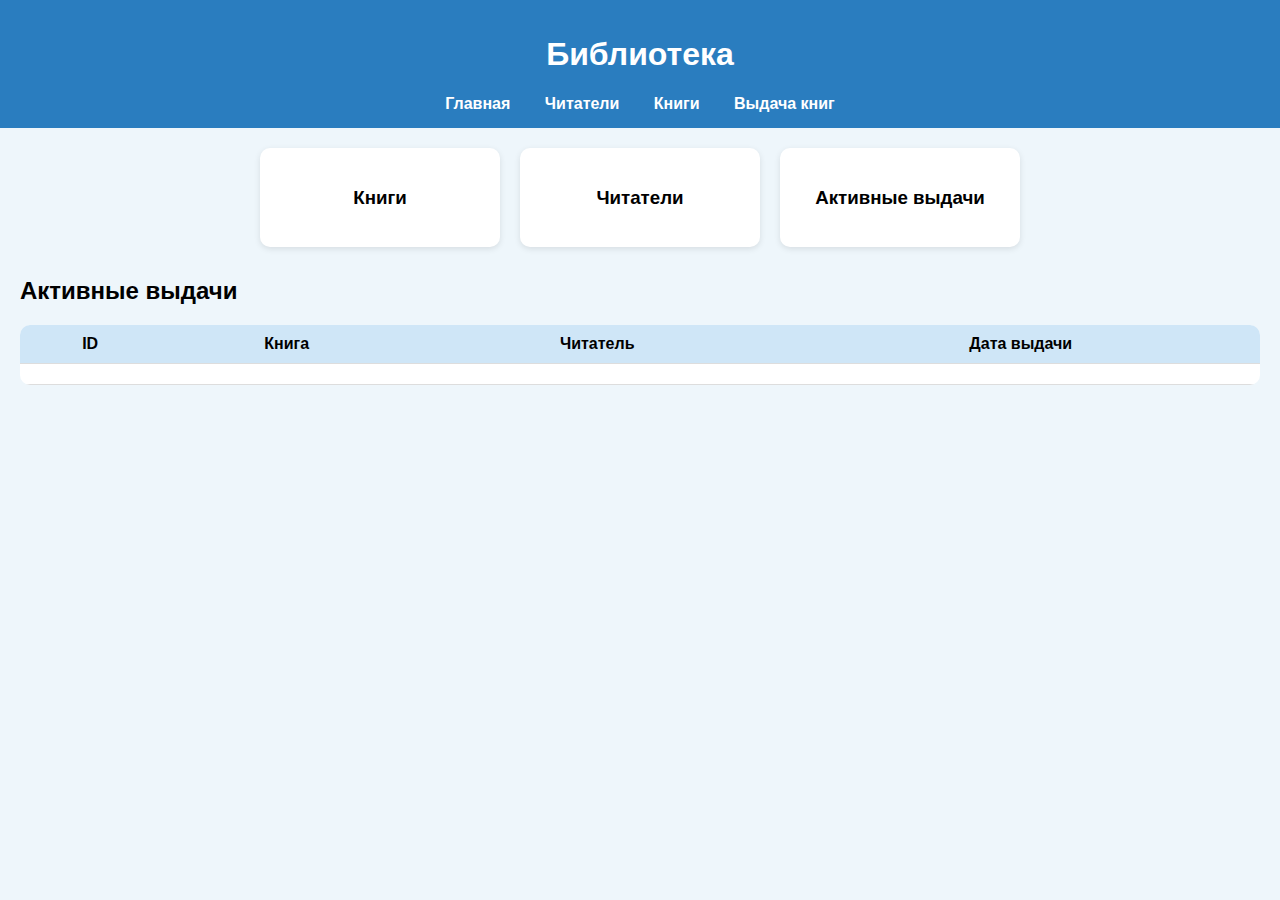
<file: library/src/main/resources/templates/index.html>
<!DOCTYPE html>
<html lang="ru" xmlns:th="http://www.thymeleaf.org">
<link rel="stylesheet" th:href="@{/css/style.css}">

<head>
    <meta charset="UTF-8">
    <title>Библиотека</title>

    <style>
        body {
            font-family: Arial, sans-serif;
            background-color: #eef6fb;
            margin: 0;
            padding: 0;
        }

        header {
            background-color: #2a7dbf;
            color: white;
            padding: 15px;
            text-align: center;
        }

        nav a {
            color: white;
            margin: 0 15px;
            text-decoration: none;
            font-weight: bold;
        }

        .container {
            padding: 20px;
        }

        .stats {
            display: flex;
            gap: 20px;
            margin-bottom: 30px;
            justify-content: center;
        }

        .card {
            background: white;
            padding: 20px;
            border-radius: 10px;
            width: 200px;
            text-align: center;
            box-shadow: 0 2px 6px rgba(0,0,0,0.1);
        }

        table {
            width: 100%;
            border-collapse: collapse;
            background: white;
            border-radius: 10px;
            overflow: hidden;
        }

        th, td {
            padding: 10px;
            border-bottom: 1px solid #ddd;
        }

        th {
            background-color: #cfe6f7;
        }
    </style>
</head>

<body>

<header>
    <h1>Библиотека</h1>
    <nav>
        <a href="/">Главная</a>
        <a href="/readers">Читатели</a>
        <a href="/books">Книги</a>
        <a href="/lendings">Выдача книг</a>
    </nav>
</header>

<div class="container">

    <!-- Статистика -->
    <div class="stats">
        <div class="card">
            <h3>Книги</h3>
            <p th:text="${booksCount}"></p>
        </div>

        <div class="card">
            <h3>Читатели</h3>
            <p th:text="${readersCount}"></p>
        </div>

        <div class="card">
            <h3>Активные выдачи</h3>
            <p th:text="${activeLendingsCount}"></p>
        </div>
    </div>

    <!-- Активные выдачи -->
    <h2>Активные выдачи</h2>

    <table>
        <tr>
            <th>ID</th>
            <th>Книга</th>
            <th>Читатель</th>
            <th>Дата выдачи</th>
        </tr>

        <tr th:each="lending : ${activeLendings}">
            <td th:text="${lending.id}"></td>
            <td th:text="${lending.book.name}"></td>
            <td th:text="${lending.reader.lastName}"></td>
            <td th:text="${lending.dateOfIssue}"></td>
        </tr>
    </table>

</div>

</body>
</html>
</file>
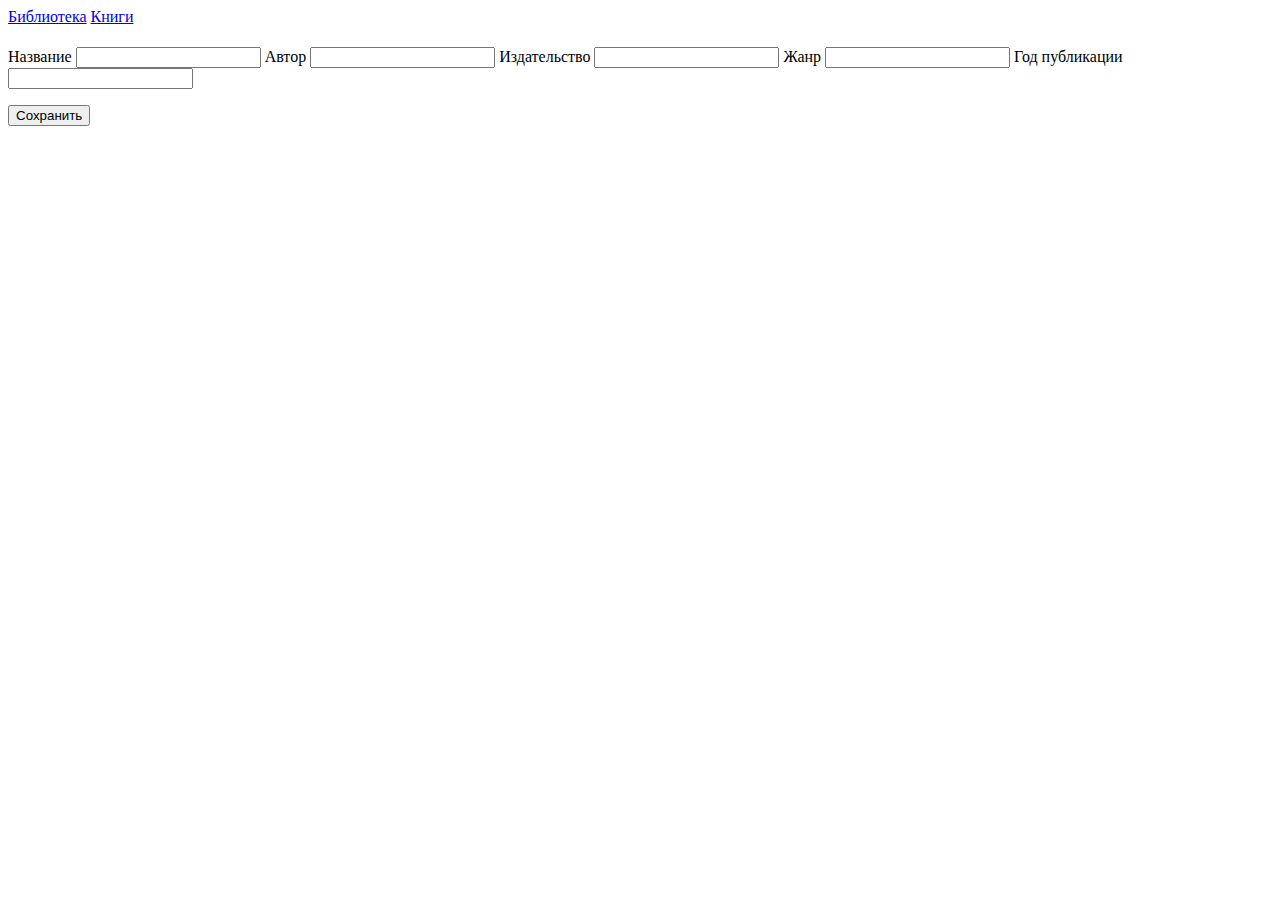
<file: library/src/main/resources/templates/books/form.html>
<!DOCTYPE html>
<html xmlns:th="http://www.thymeleaf.org">
<head>
    <meta charset="UTF-8">
    <title>Книга</title>
    <link rel="stylesheet" th:href="@{/css/style.css}">
</head>
<body>

<nav>
    <a href="/">Библиотека</a>
    <a href="/books">Книги</a>
</nav>

<h1 th:text="${book.id == null ? 'Добавить книгу' : 'Редактировать книгу'}"></h1>

<form th:action="@{${book.id} == null ? '/books' : '/books/edit/' + ${book.id}}"
      th:object="${book}"
      method="post">

    <label>Название</label>
    <input type="text" th:field="*{name}">

    <label>Автор</label>
    <input type="text" th:field="*{author}">

    <label>Издательство</label>
    <input type="text" th:field="*{publishingHouse}">

    <label>Жанр</label>
    <input type="text" th:field="*{genre}">

    <label>Год публикации</label>
    <input type="number" th:field="*{yearOfPublication}">

    <p th:if="${#fields.hasErrors('*')}" style="color:red">
        <span th:each="err : ${#fields.errors('*')}" th:text="${err}"></span>
    </p>

    <button type="submit">Сохранить</button>
</form>

</body>
</html>
</file>
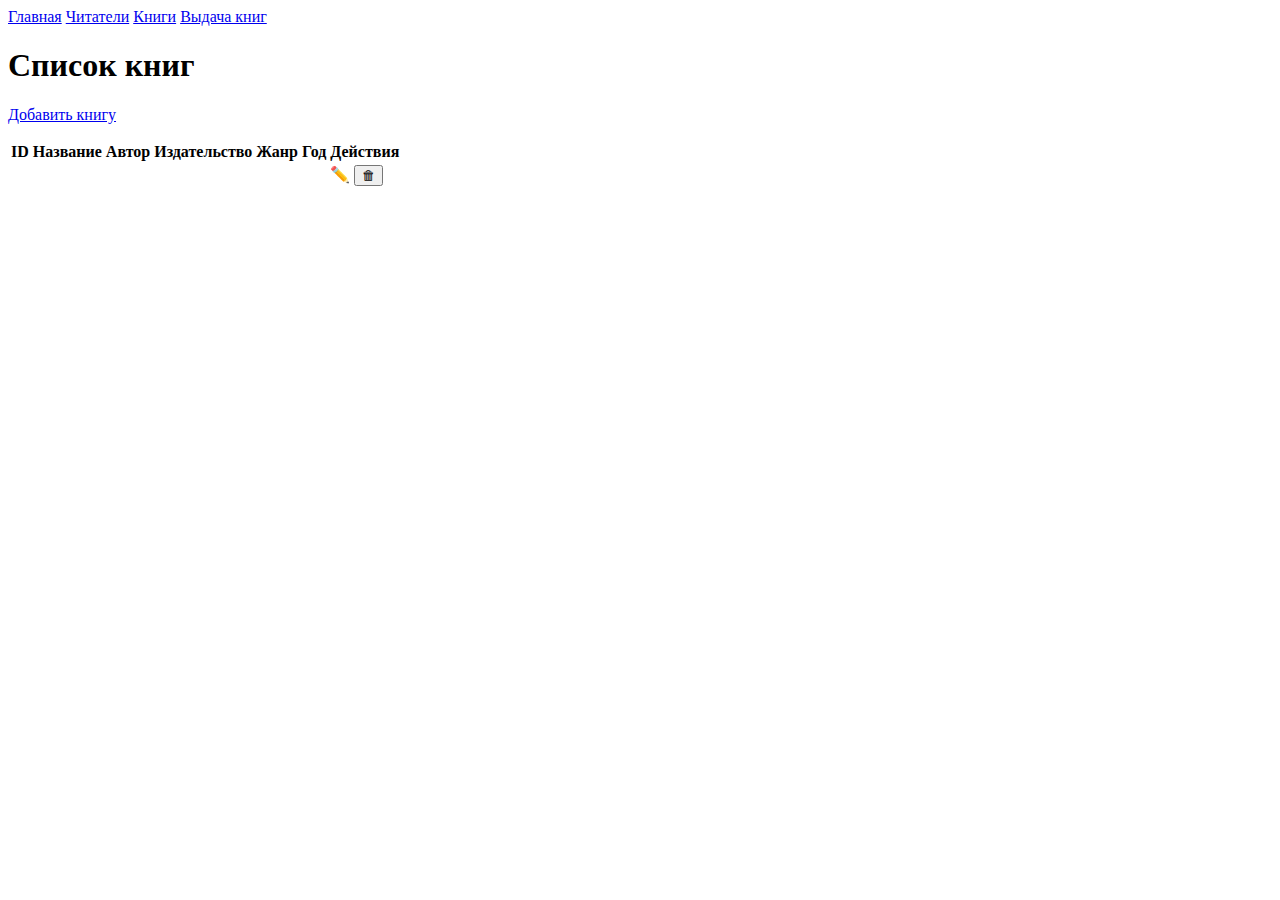
<file: library/src/main/resources/templates/books/list.html>
<!DOCTYPE html>
<html xmlns:th="http://www.thymeleaf.org">
<head>
    <meta charset="UTF-8">
    <title>Книги</title>
    <link rel="stylesheet" th:href="@{/css/style.css}">
</head>
<body>

<nav>
    <a href="/">Главная</a>
    <a href="/readers">Читатели</a>
    <a href="/books">Книги</a>
    <a href="/lendings">Выдача книг</a>
</nav>

<h1>Список книг</h1>

<a class="button" href="/books/new">Добавить книгу</a>

<p th:if="${successMessage}" th:text="${successMessage}" style="color: green"></p>
<p th:if="${errorMessage}" th:text="${errorMessage}" style="color: red"></p>

<table>
    <thead>
    <tr>
        <th>ID</th>
        <th>Название</th>
        <th>Автор</th>
        <th>Издательство</th>
        <th>Жанр</th>
        <th>Год</th>
        <th>Действия</th>
    </tr>
    </thead>
    <tbody>
    <tr th:each="book : ${books}">
        <td th:text="${book.id}"></td>
        <td th:text="${book.name}"></td>
        <td th:text="${book.author}"></td>
        <td th:text="${book.publishingHouse}"></td>
        <td th:text="${book.genre}"></td>
        <td th:text="${book.yearOfPublication}"></td>
        <td>
            <a class="button" th:href="@{/books/edit/{id}(id=${book.id})}">✏️</a>

            <form th:action="@{/books/delete/{id}(id=${book.id})}"
                  method="post"
                  style="display:inline">
                <button type="submit">🗑</button>
            </form>
        </td>
    </tr>
    </tbody>
</table>

</body>
</html>
</file>
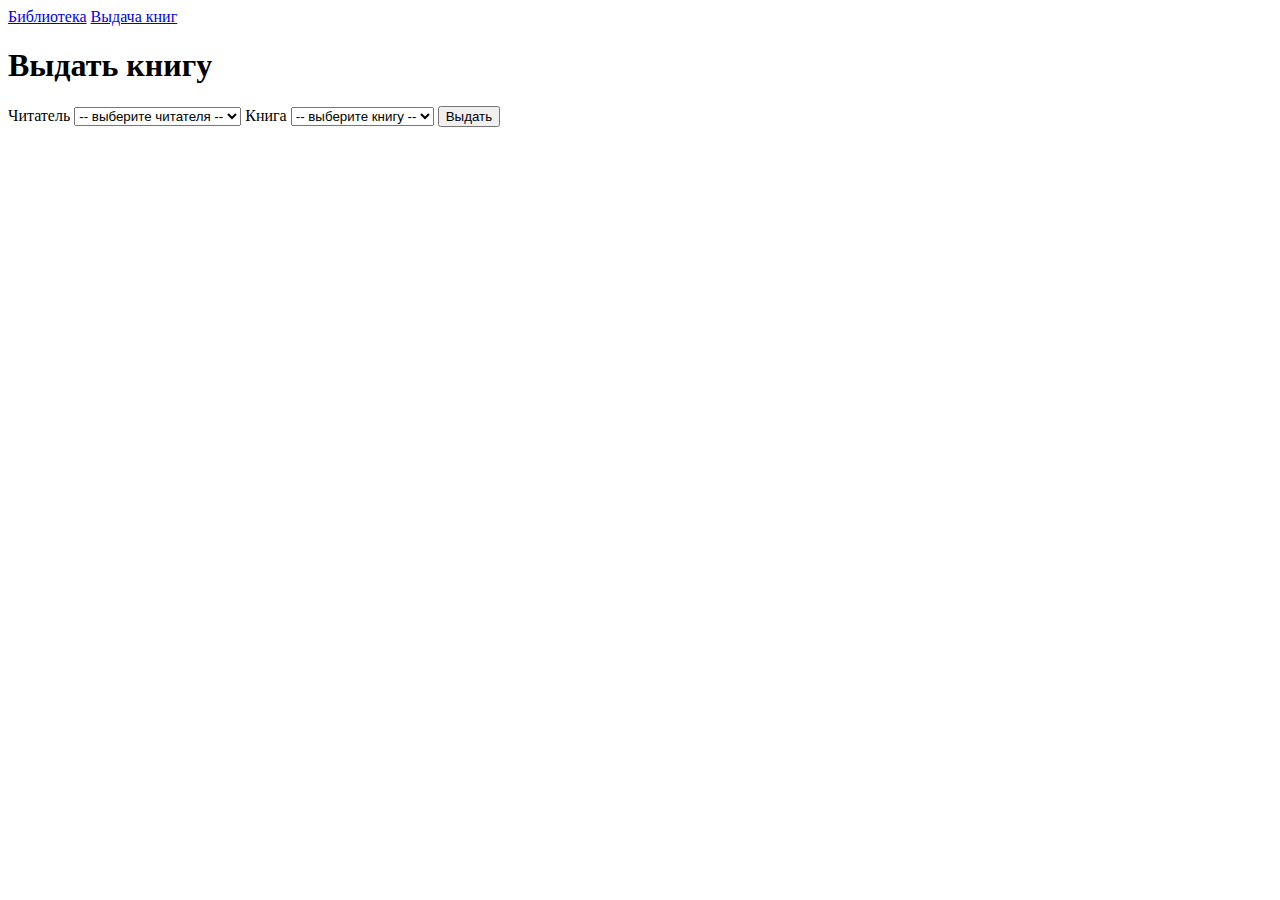
<file: library/src/main/resources/templates/lendings/form.html>
<!DOCTYPE html>
<html xmlns:th="http://www.thymeleaf.org">
<head>
    <meta charset="UTF-8">
    <title>Выдача книги</title>
    <link rel="stylesheet" th:href="@{/css/style.css}">
</head>
<body>

<nav>
    <a href="/">Библиотека</a>
    <a href="/lendings">Выдача книг</a>
</nav>

<h1>Выдать книгу</h1>

<form th:action="@{/lendings}" method="post">

    <label>Читатель</label>
    <select name="readerId" required>
        <option value="">-- выберите читателя --</option>
        <option th:each="reader : ${readers}"
                th:value="${reader.id}"
                th:text="${reader.lastName + ' ' + reader.firstName}">
        </option>
    </select>

    <label>Книга</label>
    <select name="bookId" required>
        <option value="">-- выберите книгу --</option>
        <option th:each="book : ${books}"
                th:value="${book.id}"
                th:text="${book.name + ' — ' + book.author}">
        </option>
    </select>

    <button type="submit">Выдать</button>
</form>


</body>
</html>
</file>
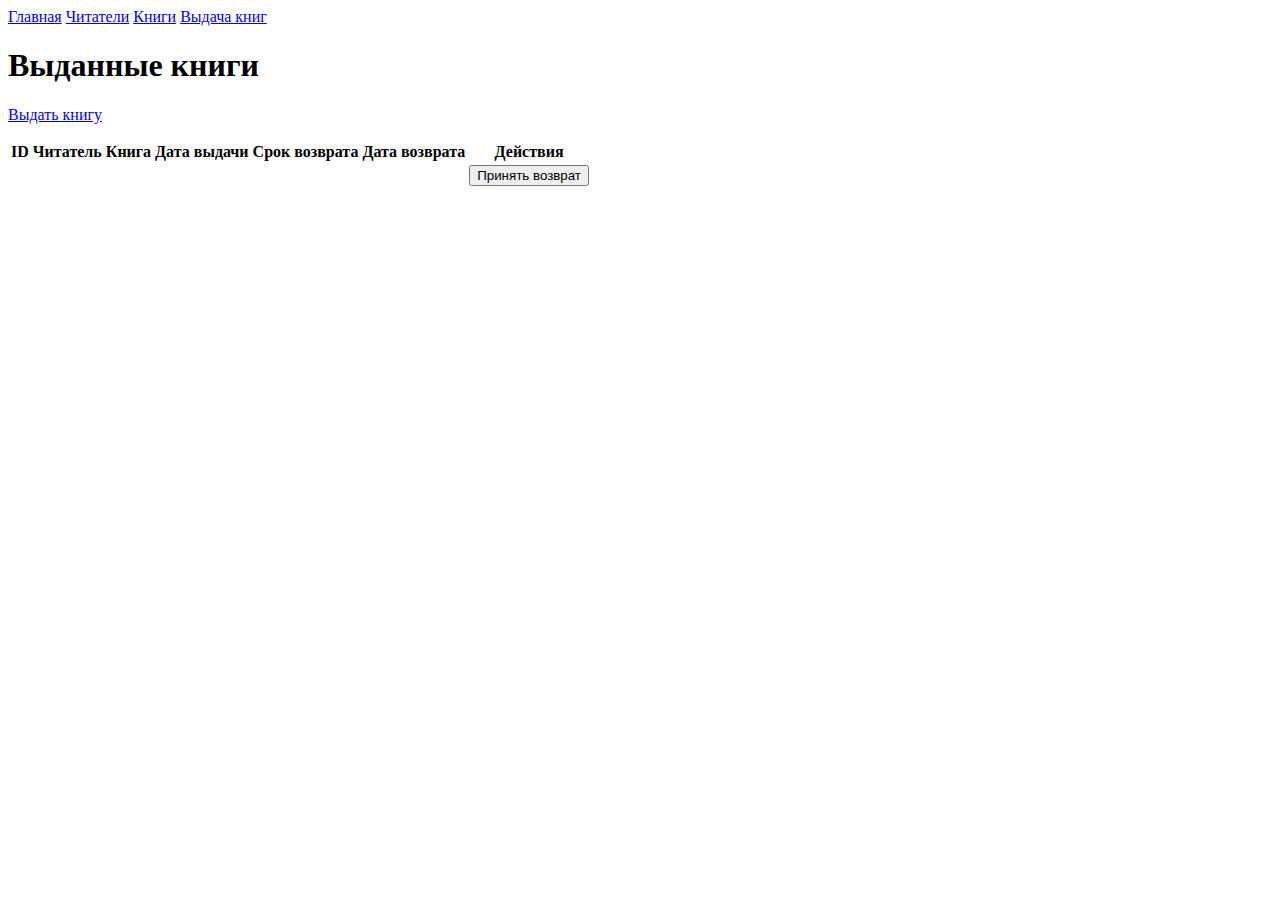
<file: library/src/main/resources/templates/lendings/list.html>
<!DOCTYPE html>
<html xmlns:th="http://www.thymeleaf.org">
<head>
    <meta charset="UTF-8">
    <title>Выдача книг</title>
    <link rel="stylesheet" th:href="@{/css/style.css}">
</head>
<body>

<nav>
    <a href="/">Главная</a>
    <a href="/readers">Читатели</a>
    <a href="/books">Книги</a>
    <a href="/lendings">Выдача книг</a>
</nav>

<h1>Выданные книги</h1>

<a class="button" href="/lendings/new">Выдать книгу</a>

<p th:if="${successMessage}" th:text="${successMessage}" style="color: green"></p>
<p th:if="${errorMessage}" th:text="${errorMessage}" style="color: red"></p>

<table>
    <thead>
    <tr>
        <th>ID</th>
        <th>Читатель</th>
        <th>Книга</th>
        <th>Дата выдачи</th>
        <th>Срок возврата</th>
        <th>Дата возврата</th>
        <th>Действия</th>
    </tr>
    </thead>

    <tbody>
    <tr th:each="lending : ${lendings}">
        <td th:text="${lending.id}"></td>

        <td th:text="${lending.reader.lastName + ' ' + lending.reader.firstName}"></td>
        <td th:text="${lending.book.name}"></td>

        <td th:text="${lending.dateOfIssue}"></td>
        <td th:text="${lending.dateOfDue}"></td>

        <td th:text="${lending.returnDate != null ? lending.returnDate : '—'}"></td>

        <td>
            <form th:if="${lending.returnDate == null}"
                  th:action="@{/lendings/return}"
                  method="post"
                  style="display:inline">
                <input type="hidden" name="lendingId"
                       th:value="${lending.id}">
                <button type="submit">Принять возврат</button>
            </form>
        </td>
    </tr>
    </tbody>
</table>

</body>
</html>
</file>
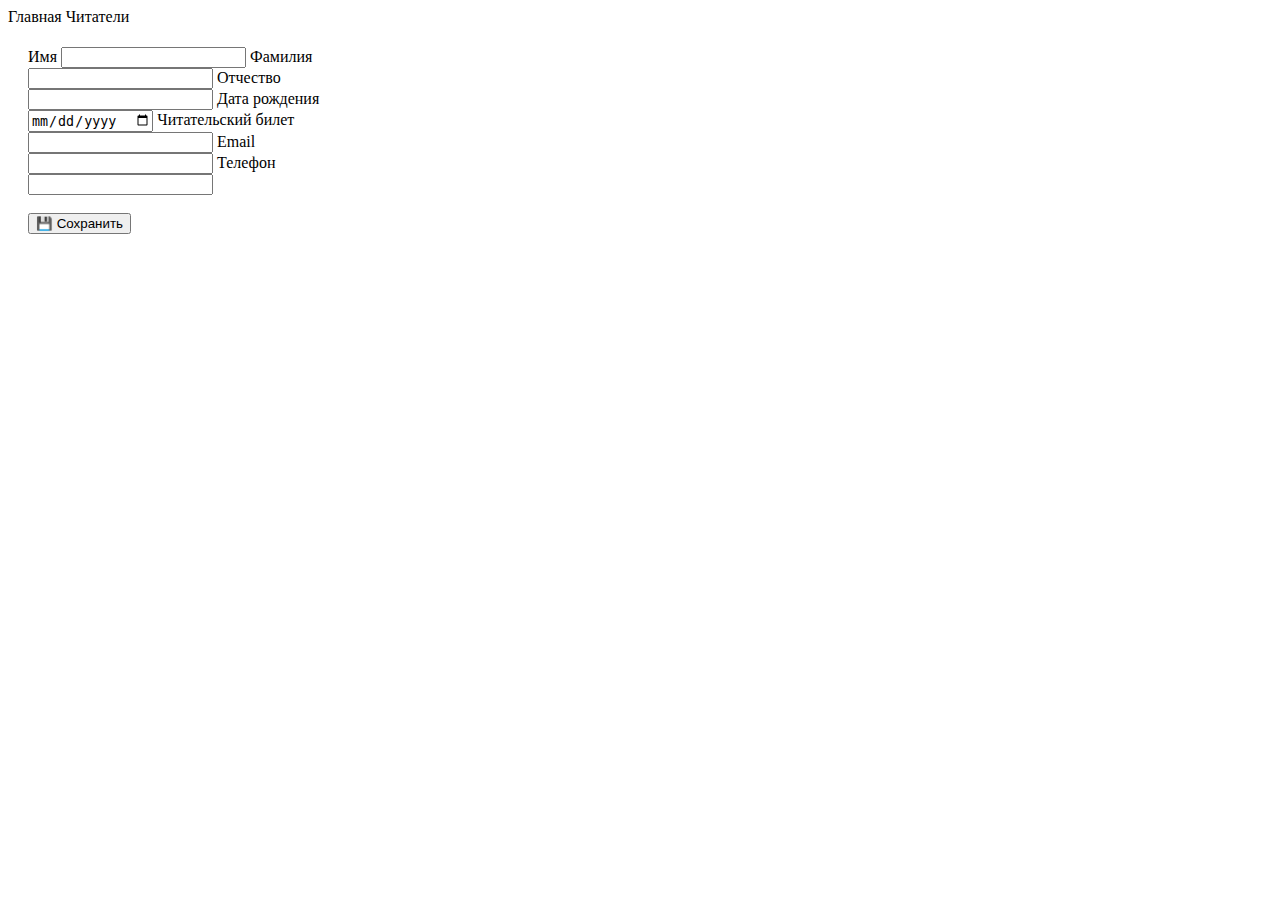
<file: library/src/main/resources/templates/reader/form.html>
<!DOCTYPE html>
<html xmlns:th="http://www.thymeleaf.org">
<head>
    <meta charset="UTF-8">
    <title>Читатель</title>
    <link rel="stylesheet" th:href="@{/css/style.css}">
</head>
<body>

<nav>
    <a th:href="@{/}">Главная</a>
    <a th:href="@{/readers}">Читатели</a>
</nav>

<h1 th:text="${reader.id == null ? 'Добавить читателя' : 'Редактировать читателя'}"></h1>

<div th:if="${error}" style="color:red; margin:20px;">
    <p th:text="${error}"></p>
</div>

<form th:action="${reader.id == null}
        ? @{/readers}
        : @{/readers/{id}(id=${reader.id})}"
      method="post"
      style="margin:20px; width:400px;">

    <label>Имя</label>
    <input type="text" name="firstName" th:value="${reader.firstName}" required>

    <label>Фамилия</label>
    <input type="text" name="lastName" th:value="${reader.lastName}" required>

    <label>Отчество</label>
    <input type="text" name="middleName" th:value="${reader.middleName}">

    <label>Дата рождения</label>
    <input type="date" name="dateOfBirth" th:value="${reader.dateOfBirth}" required>

    <label>Читательский билет</label>
    <input type="text" name="readersTicket" th:value="${reader.readersTicket}" required>

    <label>Email</label>
    <input type="email" name="email" th:value="${reader.email}">

    <label>Телефон</label>
    <input type="text" name="phone" th:value="${reader.phone}">

    <br><br>
    <button type="submit">💾 Сохранить</button>
</form>

</body>
</html>
</file>
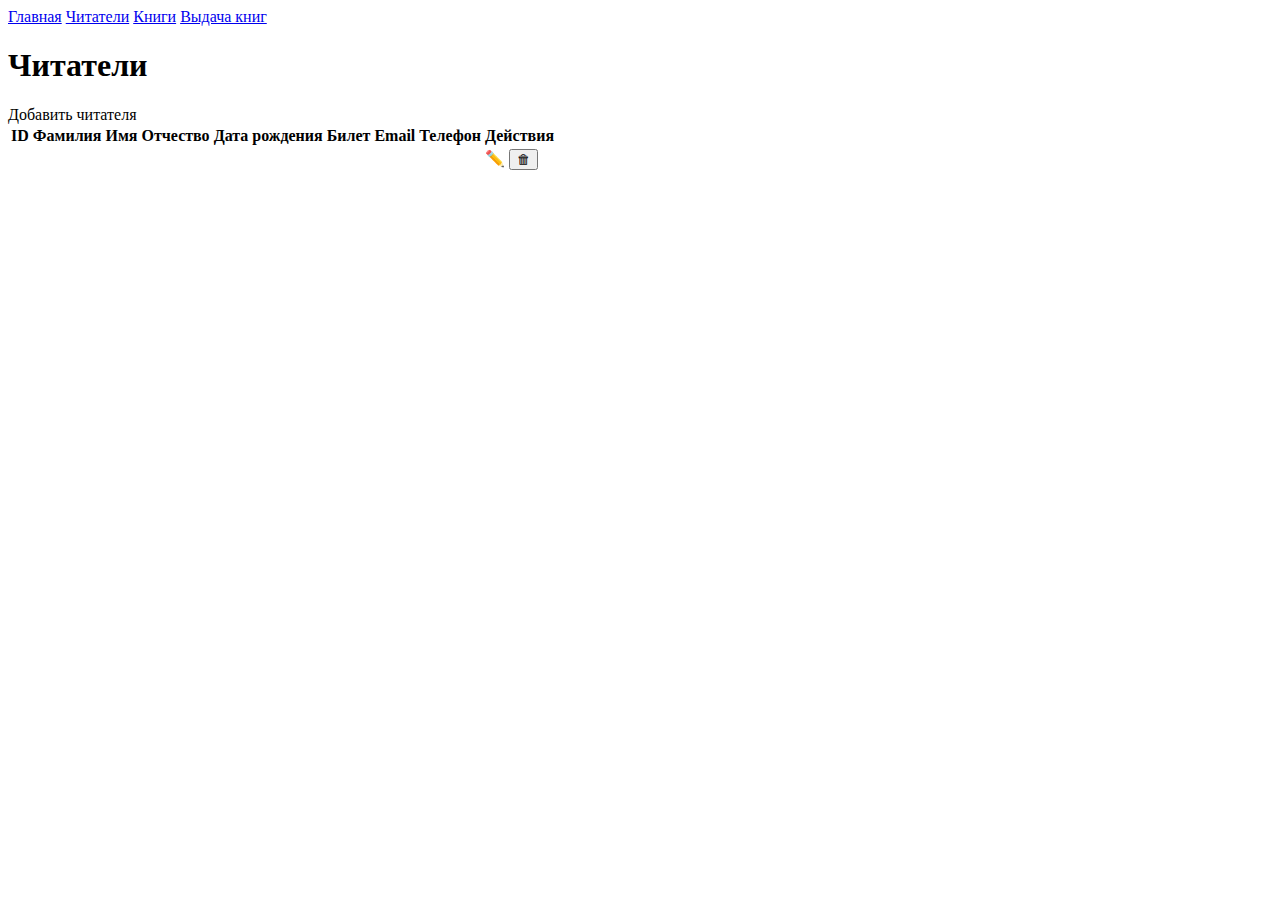
<file: library/src/main/resources/templates/reader/list.html>
<!DOCTYPE html>
<html xmlns:th="http://www.thymeleaf.org">
<head>
    <meta charset="UTF-8">
    <title>Читатели</title>
    <link rel="stylesheet" th:href="@{/css/style.css}">
</head>
<body>

<nav>
    <a href="/">Главная</a>
    <a href="/readers">Читатели</a>
    <a href="/books">Книги</a>
    <a href="/lendings">Выдача книг</a>
</nav>

<h1>Читатели</h1>

<a class="button" th:href="@{/readers/new}">Добавить читателя</a>

<table>
    <thead>
    <tr>
        <th>ID</th>
        <th>Фамилия</th>
        <th>Имя</th>
        <th>Отчество</th>
        <th>Дата рождения</th>
        <th>Билет</th>
        <th>Email</th>
        <th>Телефон</th>
        <th>Действия</th>
    </tr>
    </thead>
    <tbody>
    <tr th:each="reader : ${readers}">
        <td th:text="${reader.id}"></td>
        <td th:text="${reader.lastName}"></td>
        <td th:text="${reader.firstName}"></td>
        <td th:text="${reader.middleName}"></td>
        <td th:text="${reader.dateOfBirth}"></td>
        <td th:text="${reader.readersTicket}"></td>
        <td th:text="${reader.email}"></td>
        <td th:text="${reader.phone}"></td>
        <td>
            <a class="button" th:href="@{/readers/{id}/edit(id=${reader.id})}">✏️</a>

            <form th:action="@{/readers/{id}/delete(id=${reader.id})}"
                  method="post"
                  style="display:inline;">
                <button type="submit">🗑</button>
            </form>
        </td>
    </tr>
    </tbody>
</table>

</body>
</html>
</file>
